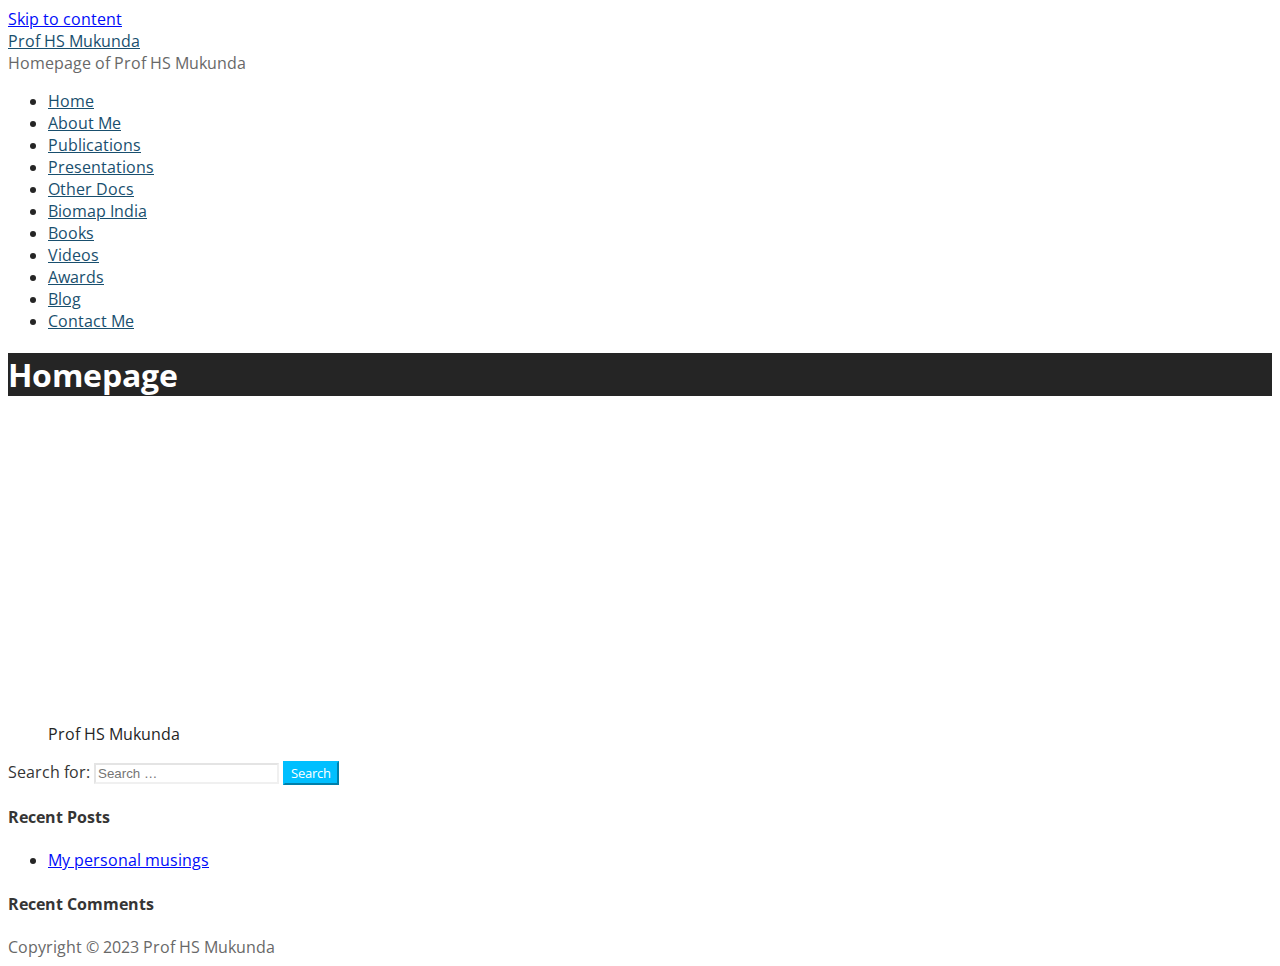
<file: css/dummy.html>
<!DOCTYPE html>

<html lang="en-US">

<head>

    <meta charset="UTF-8">

    <meta name="viewport" content="width=device-width, initial-scale=1">

    <link rel="profile" href="http://gmpg.org/xfn/11">

    <link rel="pingback" href="https://www.hsmukunda.in/xmlrpc.php">

    <meta name='robots' content='index, follow, max-image-preview:large, max-snippet:-1, max-video-preview:-1' />

    <!-- This site is optimized with the Yoast SEO plugin v18.1 - https://yoast.com/wordpress/plugins/seo/ -->
    <title>Homepage - Prof HS Mukunda</title>
    <link rel="canonical" href="https://www.hsmukunda.in/" />
    <meta property="og:locale" content="en_US" />
    <meta property="og:type" content="website" />
    <meta property="og:title" content="Homepage - Prof HS Mukunda" />
    <meta property="og:url" content="https://www.hsmukunda.in/" />
    <meta property="og:site_name" content="Prof HS Mukunda" />
    <meta property="article:modified_time" content="2020-02-02T16:26:13+00:00" />
    <meta property="og:image" content="https://www.hsmukunda.in/wp-content/uploads/2020/02/HSM-261x300.jpg" />
    <meta name="twitter:card" content="summary_large_image" />
    <script type="application/ld+json"
        class="yoast-schema-graph">{"@context":"https://schema.org","@graph":[{"@type":"WebSite","@id":"https://www.hsmukunda.in/#website","url":"https://www.hsmukunda.in/","name":"Prof HS Mukunda","description":"Homepage of Prof HS Mukunda","potentialAction":[{"@type":"SearchAction","target":{"@type":"EntryPoint","urlTemplate":"https://www.hsmukunda.in/?s={search_term_string}"},"query-input":"required name=search_term_string"}],"inLanguage":"en-US"},{"@type":"ImageObject","@id":"https://www.hsmukunda.in/#primaryimage","inLanguage":"en-US","url":"https://www.hsmukunda.in/wp-content/uploads/2020/02/HSM-261x300.jpg","contentUrl":"https://www.hsmukunda.in/wp-content/uploads/2020/02/HSM-261x300.jpg"},{"@type":"WebPage","@id":"https://www.hsmukunda.in/#webpage","url":"https://www.hsmukunda.in/","name":"Homepage - Prof HS Mukunda","isPartOf":{"@id":"https://www.hsmukunda.in/#website"},"primaryImageOfPage":{"@id":"https://www.hsmukunda.in/#primaryimage"},"datePublished":"2020-01-27T13:54:37+00:00","dateModified":"2020-02-02T16:26:13+00:00","breadcrumb":{"@id":"https://www.hsmukunda.in/#breadcrumb"},"inLanguage":"en-US","potentialAction":[{"@type":"ReadAction","target":["https://www.hsmukunda.in/"]}]},{"@type":"BreadcrumbList","@id":"https://www.hsmukunda.in/#breadcrumb","itemListElement":[{"@type":"ListItem","position":1,"name":"Home"}]}]}</script>
    <!-- / Yoast SEO plugin. -->


    <link rel='dns-prefetch' href='//fonts.googleapis.com' />
    <link rel='dns-prefetch' href='//s.w.org' />
    <link rel="alternate" type="application/rss+xml" title="Prof HS Mukunda &raquo; Feed"
        href="https://www.hsmukunda.in/feed/" />
    <link rel="alternate" type="application/rss+xml" title="Prof HS Mukunda &raquo; Comments Feed"
        href="https://www.hsmukunda.in/comments/feed/" />
    <script type="text/javascript">
        window._wpemojiSettings = { "baseUrl": "https:\/\/s.w.org\/images\/core\/emoji\/14.0.0\/72x72\/", "ext": ".png", "svgUrl": "https:\/\/s.w.org\/images\/core\/emoji\/14.0.0\/svg\/", "svgExt": ".svg", "source": { "concatemoji": "https:\/\/www.hsmukunda.in\/wp-includes\/js\/wp-emoji-release.min.js?ver=6.0.3" } };
        /*! This file is auto-generated */
        !function (e, a, t) { var n, r, o, i = a.createElement("canvas"), p = i.getContext && i.getContext("2d"); function s(e, t) { var a = String.fromCharCode, e = (p.clearRect(0, 0, i.width, i.height), p.fillText(a.apply(this, e), 0, 0), i.toDataURL()); return p.clearRect(0, 0, i.width, i.height), p.fillText(a.apply(this, t), 0, 0), e === i.toDataURL() } function c(e) { var t = a.createElement("script"); t.src = e, t.defer = t.type = "text/javascript", a.getElementsByTagName("head")[0].appendChild(t) } for (o = Array("flag", "emoji"), t.supports = { everything: !0, everythingExceptFlag: !0 }, r = 0; r < o.length; r++)t.supports[o[r]] = function (e) { if (!p || !p.fillText) return !1; switch (p.textBaseline = "top", p.font = "600 32px Arial", e) { case "flag": return s([127987, 65039, 8205, 9895, 65039], [127987, 65039, 8203, 9895, 65039]) ? !1 : !s([55356, 56826, 55356, 56819], [55356, 56826, 8203, 55356, 56819]) && !s([55356, 57332, 56128, 56423, 56128, 56418, 56128, 56421, 56128, 56430, 56128, 56423, 56128, 56447], [55356, 57332, 8203, 56128, 56423, 8203, 56128, 56418, 8203, 56128, 56421, 8203, 56128, 56430, 8203, 56128, 56423, 8203, 56128, 56447]); case "emoji": return !s([129777, 127995, 8205, 129778, 127999], [129777, 127995, 8203, 129778, 127999]) }return !1 }(o[r]), t.supports.everything = t.supports.everything && t.supports[o[r]], "flag" !== o[r] && (t.supports.everythingExceptFlag = t.supports.everythingExceptFlag && t.supports[o[r]]); t.supports.everythingExceptFlag = t.supports.everythingExceptFlag && !t.supports.flag, t.DOMReady = !1, t.readyCallback = function () { t.DOMReady = !0 }, t.supports.everything || (n = function () { t.readyCallback() }, a.addEventListener ? (a.addEventListener("DOMContentLoaded", n, !1), e.addEventListener("load", n, !1)) : (e.attachEvent("onload", n), a.attachEvent("onreadystatechange", function () { "complete" === a.readyState && t.readyCallback() })), (e = t.source || {}).concatemoji ? c(e.concatemoji) : e.wpemoji && e.twemoji && (c(e.twemoji), c(e.wpemoji))) }(window, document, window._wpemojiSettings);
    </script>
    <style type="text/css">
        img.wp-smiley,
        img.emoji {
            display: inline !important;
            border: none !important;
            box-shadow: none !important;
            height: 1em !important;
            width: 1em !important;
            margin: 0 0.07em !important;
            vertical-align: -0.1em !important;
            background: none !important;
            padding: 0 !important;
        }
    </style>
    <link rel='stylesheet' id='wp-block-library-css'
        href='https://www.hsmukunda.in/wp-includes/css/dist/block-library/style.min.css?ver=6.0.3' type='text/css'
        media='all' />
    <style id='wp-block-library-theme-inline-css' type='text/css'>
        .wp-block-audio figcaption {
            color: #555;
            font-size: 13px;
            text-align: center
        }

        .is-dark-theme .wp-block-audio figcaption {
            color: hsla(0, 0%, 100%, .65)
        }

        .wp-block-code {
            border: 1px solid #ccc;
            border-radius: 4px;
            font-family: Menlo, Consolas, monaco, monospace;
            padding: .8em 1em
        }

        .wp-block-embed figcaption {
            color: #555;
            font-size: 13px;
            text-align: center
        }

        .is-dark-theme .wp-block-embed figcaption {
            color: hsla(0, 0%, 100%, .65)
        }

        .blocks-gallery-caption {
            color: #555;
            font-size: 13px;
            text-align: center
        }

        .is-dark-theme .blocks-gallery-caption {
            color: hsla(0, 0%, 100%, .65)
        }

        .wp-block-image figcaption {
            color: #555;
            font-size: 13px;
            text-align: center
        }

        .is-dark-theme .wp-block-image figcaption {
            color: hsla(0, 0%, 100%, .65)
        }

        .wp-block-pullquote {
            border-top: 4px solid;
            border-bottom: 4px solid;
            margin-bottom: 1.75em;
            color: currentColor
        }

        .wp-block-pullquote__citation,
        .wp-block-pullquote cite,
        .wp-block-pullquote footer {
            color: currentColor;
            text-transform: uppercase;
            font-size: .8125em;
            font-style: normal
        }

        .wp-block-quote {
            border-left: .25em solid;
            margin: 0 0 1.75em;
            padding-left: 1em
        }

        .wp-block-quote cite,
        .wp-block-quote footer {
            color: currentColor;
            font-size: .8125em;
            position: relative;
            font-style: normal
        }

        .wp-block-quote.has-text-align-right {
            border-left: none;
            border-right: .25em solid;
            padding-left: 0;
            padding-right: 1em
        }

        .wp-block-quote.has-text-align-center {
            border: none;
            padding-left: 0
        }

        .wp-block-quote.is-large,
        .wp-block-quote.is-style-large,
        .wp-block-quote.is-style-plain {
            border: none
        }

        .wp-block-search .wp-block-search__label {
            font-weight: 700
        }

        :where(.wp-block-group.has-background) {
            padding: 1.25em 2.375em
        }

        .wp-block-separator.has-css-opacity {
            opacity: .4
        }

        .wp-block-separator {
            border: none;
            border-bottom: 2px solid;
            margin-left: auto;
            margin-right: auto
        }

        .wp-block-separator.has-alpha-channel-opacity {
            opacity: 1
        }

        .wp-block-separator:not(.is-style-wide):not(.is-style-dots) {
            width: 100px
        }

        .wp-block-separator.has-background:not(.is-style-dots) {
            border-bottom: none;
            height: 1px
        }

        .wp-block-separator.has-background:not(.is-style-wide):not(.is-style-dots) {
            height: 2px
        }

        .wp-block-table thead {
            border-bottom: 3px solid
        }

        .wp-block-table tfoot {
            border-top: 3px solid
        }

        .wp-block-table td,
        .wp-block-table th {
            padding: .5em;
            border: 1px solid;
            word-break: normal
        }

        .wp-block-table figcaption {
            color: #555;
            font-size: 13px;
            text-align: center
        }

        .is-dark-theme .wp-block-table figcaption {
            color: hsla(0, 0%, 100%, .65)
        }

        .wp-block-video figcaption {
            color: #555;
            font-size: 13px;
            text-align: center
        }

        .is-dark-theme .wp-block-video figcaption {
            color: hsla(0, 0%, 100%, .65)
        }

        .wp-block-template-part.has-background {
            padding: 1.25em 2.375em;
            margin-top: 0;
            margin-bottom: 0
        }
    </style>
    <style id='global-styles-inline-css' type='text/css'>
        body {
            --wp--preset--color--black: #000000;
            --wp--preset--color--cyan-bluish-gray: #abb8c3;
            --wp--preset--color--white: #ffffff;
            --wp--preset--color--pale-pink: #f78da7;
            --wp--preset--color--vivid-red: #cf2e2e;
            --wp--preset--color--luminous-vivid-orange: #ff6900;
            --wp--preset--color--luminous-vivid-amber: #fcb900;
            --wp--preset--color--light-green-cyan: #7bdcb5;
            --wp--preset--color--vivid-green-cyan: #00d084;
            --wp--preset--color--pale-cyan-blue: #8ed1fc;
            --wp--preset--color--vivid-cyan-blue: #0693e3;
            --wp--preset--color--vivid-purple: #9b51e0;
            --wp--preset--color--primary: #03263B;
            --wp--preset--color--secondary: #0b3954;
            --wp--preset--color--tertiary: #bddae6;
            --wp--preset--color--quaternary: #ff6663;
            --wp--preset--color--quinary: #ffffff;
            --wp--preset--gradient--vivid-cyan-blue-to-vivid-purple: linear-gradient(135deg, rgba(6, 147, 227, 1) 0%, rgb(155, 81, 224) 100%);
            --wp--preset--gradient--light-green-cyan-to-vivid-green-cyan: linear-gradient(135deg, rgb(122, 220, 180) 0%, rgb(0, 208, 130) 100%);
            --wp--preset--gradient--luminous-vivid-amber-to-luminous-vivid-orange: linear-gradient(135deg, rgba(252, 185, 0, 1) 0%, rgba(255, 105, 0, 1) 100%);
            --wp--preset--gradient--luminous-vivid-orange-to-vivid-red: linear-gradient(135deg, rgba(255, 105, 0, 1) 0%, rgb(207, 46, 46) 100%);
            --wp--preset--gradient--very-light-gray-to-cyan-bluish-gray: linear-gradient(135deg, rgb(238, 238, 238) 0%, rgb(169, 184, 195) 100%);
            --wp--preset--gradient--cool-to-warm-spectrum: linear-gradient(135deg, rgb(74, 234, 220) 0%, rgb(151, 120, 209) 20%, rgb(207, 42, 186) 40%, rgb(238, 44, 130) 60%, rgb(251, 105, 98) 80%, rgb(254, 248, 76) 100%);
            --wp--preset--gradient--blush-light-purple: linear-gradient(135deg, rgb(255, 206, 236) 0%, rgb(152, 150, 240) 100%);
            --wp--preset--gradient--blush-bordeaux: linear-gradient(135deg, rgb(254, 205, 165) 0%, rgb(254, 45, 45) 50%, rgb(107, 0, 62) 100%);
            --wp--preset--gradient--luminous-dusk: linear-gradient(135deg, rgb(255, 203, 112) 0%, rgb(199, 81, 192) 50%, rgb(65, 88, 208) 100%);
            --wp--preset--gradient--pale-ocean: linear-gradient(135deg, rgb(255, 245, 203) 0%, rgb(182, 227, 212) 50%, rgb(51, 167, 181) 100%);
            --wp--preset--gradient--electric-grass: linear-gradient(135deg, rgb(202, 248, 128) 0%, rgb(113, 206, 126) 100%);
            --wp--preset--gradient--midnight: linear-gradient(135deg, rgb(2, 3, 129) 0%, rgb(40, 116, 252) 100%);
            --wp--preset--duotone--dark-grayscale: url('#wp-duotone-dark-grayscale');
            --wp--preset--duotone--grayscale: url('#wp-duotone-grayscale');
            --wp--preset--duotone--purple-yellow: url('#wp-duotone-purple-yellow');
            --wp--preset--duotone--blue-red: url('#wp-duotone-blue-red');
            --wp--preset--duotone--midnight: url('#wp-duotone-midnight');
            --wp--preset--duotone--magenta-yellow: url('#wp-duotone-magenta-yellow');
            --wp--preset--duotone--purple-green: url('#wp-duotone-purple-green');
            --wp--preset--duotone--blue-orange: url('#wp-duotone-blue-orange');
            --wp--preset--font-size--small: 13px;
            --wp--preset--font-size--medium: 20px;
            --wp--preset--font-size--large: 36px;
            --wp--preset--font-size--x-large: 42px;
        }

        .has-black-color {
            color: var(--wp--preset--color--black) !important;
        }

        .has-cyan-bluish-gray-color {
            color: var(--wp--preset--color--cyan-bluish-gray) !important;
        }

        .has-white-color {
            color: var(--wp--preset--color--white) !important;
        }

        .has-pale-pink-color {
            color: var(--wp--preset--color--pale-pink) !important;
        }

        .has-vivid-red-color {
            color: var(--wp--preset--color--vivid-red) !important;
        }

        .has-luminous-vivid-orange-color {
            color: var(--wp--preset--color--luminous-vivid-orange) !important;
        }

        .has-luminous-vivid-amber-color {
            color: var(--wp--preset--color--luminous-vivid-amber) !important;
        }

        .has-light-green-cyan-color {
            color: var(--wp--preset--color--light-green-cyan) !important;
        }

        .has-vivid-green-cyan-color {
            color: var(--wp--preset--color--vivid-green-cyan) !important;
        }

        .has-pale-cyan-blue-color {
            color: var(--wp--preset--color--pale-cyan-blue) !important;
        }

        .has-vivid-cyan-blue-color {
            color: var(--wp--preset--color--vivid-cyan-blue) !important;
        }

        .has-vivid-purple-color {
            color: var(--wp--preset--color--vivid-purple) !important;
        }

        .has-black-background-color {
            background-color: var(--wp--preset--color--black) !important;
        }

        .has-cyan-bluish-gray-background-color {
            background-color: var(--wp--preset--color--cyan-bluish-gray) !important;
        }

        .has-white-background-color {
            background-color: var(--wp--preset--color--white) !important;
        }

        .has-pale-pink-background-color {
            background-color: var(--wp--preset--color--pale-pink) !important;
        }

        .has-vivid-red-background-color {
            background-color: var(--wp--preset--color--vivid-red) !important;
        }

        .has-luminous-vivid-orange-background-color {
            background-color: var(--wp--preset--color--luminous-vivid-orange) !important;
        }

        .has-luminous-vivid-amber-background-color {
            background-color: var(--wp--preset--color--luminous-vivid-amber) !important;
        }

        .has-light-green-cyan-background-color {
            background-color: var(--wp--preset--color--light-green-cyan) !important;
        }

        .has-vivid-green-cyan-background-color {
            background-color: var(--wp--preset--color--vivid-green-cyan) !important;
        }

        .has-pale-cyan-blue-background-color {
            background-color: var(--wp--preset--color--pale-cyan-blue) !important;
        }

        .has-vivid-cyan-blue-background-color {
            background-color: var(--wp--preset--color--vivid-cyan-blue) !important;
        }

        .has-vivid-purple-background-color {
            background-color: var(--wp--preset--color--vivid-purple) !important;
        }

        .has-black-border-color {
            border-color: var(--wp--preset--color--black) !important;
        }

        .has-cyan-bluish-gray-border-color {
            border-color: var(--wp--preset--color--cyan-bluish-gray) !important;
        }

        .has-white-border-color {
            border-color: var(--wp--preset--color--white) !important;
        }

        .has-pale-pink-border-color {
            border-color: var(--wp--preset--color--pale-pink) !important;
        }

        .has-vivid-red-border-color {
            border-color: var(--wp--preset--color--vivid-red) !important;
        }

        .has-luminous-vivid-orange-border-color {
            border-color: var(--wp--preset--color--luminous-vivid-orange) !important;
        }

        .has-luminous-vivid-amber-border-color {
            border-color: var(--wp--preset--color--luminous-vivid-amber) !important;
        }

        .has-light-green-cyan-border-color {
            border-color: var(--wp--preset--color--light-green-cyan) !important;
        }

        .has-vivid-green-cyan-border-color {
            border-color: var(--wp--preset--color--vivid-green-cyan) !important;
        }

        .has-pale-cyan-blue-border-color {
            border-color: var(--wp--preset--color--pale-cyan-blue) !important;
        }

        .has-vivid-cyan-blue-border-color {
            border-color: var(--wp--preset--color--vivid-cyan-blue) !important;
        }

        .has-vivid-purple-border-color {
            border-color: var(--wp--preset--color--vivid-purple) !important;
        }

        .has-vivid-cyan-blue-to-vivid-purple-gradient-background {
            background: var(--wp--preset--gradient--vivid-cyan-blue-to-vivid-purple) !important;
        }

        .has-light-green-cyan-to-vivid-green-cyan-gradient-background {
            background: var(--wp--preset--gradient--light-green-cyan-to-vivid-green-cyan) !important;
        }

        .has-luminous-vivid-amber-to-luminous-vivid-orange-gradient-background {
            background: var(--wp--preset--gradient--luminous-vivid-amber-to-luminous-vivid-orange) !important;
        }

        .has-luminous-vivid-orange-to-vivid-red-gradient-background {
            background: var(--wp--preset--gradient--luminous-vivid-orange-to-vivid-red) !important;
        }

        .has-very-light-gray-to-cyan-bluish-gray-gradient-background {
            background: var(--wp--preset--gradient--very-light-gray-to-cyan-bluish-gray) !important;
        }

        .has-cool-to-warm-spectrum-gradient-background {
            background: var(--wp--preset--gradient--cool-to-warm-spectrum) !important;
        }

        .has-blush-light-purple-gradient-background {
            background: var(--wp--preset--gradient--blush-light-purple) !important;
        }

        .has-blush-bordeaux-gradient-background {
            background: var(--wp--preset--gradient--blush-bordeaux) !important;
        }

        .has-luminous-dusk-gradient-background {
            background: var(--wp--preset--gradient--luminous-dusk) !important;
        }

        .has-pale-ocean-gradient-background {
            background: var(--wp--preset--gradient--pale-ocean) !important;
        }

        .has-electric-grass-gradient-background {
            background: var(--wp--preset--gradient--electric-grass) !important;
        }

        .has-midnight-gradient-background {
            background: var(--wp--preset--gradient--midnight) !important;
        }

        .has-small-font-size {
            font-size: var(--wp--preset--font-size--small) !important;
        }

        .has-medium-font-size {
            font-size: var(--wp--preset--font-size--medium) !important;
        }

        .has-large-font-size {
            font-size: var(--wp--preset--font-size--large) !important;
        }

        .has-x-large-font-size {
            font-size: var(--wp--preset--font-size--x-large) !important;
        }
    </style>
    <link rel='stylesheet' id='ascension-css'
        href='https://www.hsmukunda.in/wp-content/themes/ascension/style.css?ver=1.1.5' type='text/css' media='all' />
    <style id='ascension-inline-css' type='text/css'>
        .hero {
            background-image: url(https://www.hsmukunda.in/wp-content/uploads/2020/01/cropped-satelite.jpg);
        }

        .site-title a,
        .site-title a:visited {
            color: #194f6e;
        }

        .site-title a:hover,
        .site-title a:visited:hover {
            color: rgba(25, 79, 110, 0.8);
        }

        .site-description {
            color: #686868;
        }

        .hero,
        .hero .widget h1,
        .hero .widget h2,
        .hero .widget h3,
        .hero .widget h4,
        .hero .widget h5,
        .hero .widget h6,
        .hero .widget p,
        .hero .widget blockquote,
        .hero .widget cite,
        .hero .widget table,
        .hero .widget ul,
        .hero .widget ol,
        .hero .widget li,
        .hero .widget dd,
        .hero .widget dt,
        .hero .widget address,
        .hero .widget code,
        .hero .widget pre,
        .hero .widget .widget-title,
        .hero .page-header h1 {
            color: #ffffff;
        }

        .main-navigation ul li a,
        .main-navigation ul li a:visited,
        .main-navigation ul li a:hover,
        .main-navigation ul li a:focus,
        .main-navigation ul li a:visited:hover {
            color: #194f6e;
        }

        .main-navigation .sub-menu .menu-item-has-children>a::after {
            border-right-color: #194f6e;
            border-left-color: #194f6e;
        }

        .menu-toggle div {
            background-color: #194f6e;
        }

        .main-navigation ul li a:hover,
        .main-navigation ul li a:focus {
            color: rgba(25, 79, 110, 0.8);
        }

        h1,
        h2,
        h3,
        h4,
        h5,
        h6,
        label,
        legend,
        table th,
        dl dt,
        .entry-title,
        .entry-title a,
        .entry-title a:visited,
        .widget-title {
            color: #353535;
        }

        .entry-title a:hover,
        .entry-title a:visited:hover,
        .entry-title a:focus,
        .entry-title a:visited:focus,
        .entry-title a:active,
        .entry-title a:visited:active {
            color: rgba(53, 53, 53, 0.8);
        }

        body,
        input,
        select,
        textarea,
        input[type="text"]:focus,
        input[type="email"]:focus,
        input[type="url"]:focus,
        input[type="password"]:focus,
        input[type="search"]:focus,
        input[type="number"]:focus,
        input[type="tel"]:focus,
        input[type="range"]:focus,
        input[type="date"]:focus,
        input[type="month"]:focus,
        input[type="week"]:focus,
        input[type="time"]:focus,
        input[type="datetime"]:focus,
        input[type="datetime-local"]:focus,
        input[type="color"]:focus,
        textarea:focus,
        .navigation.pagination .paging-nav-text {
            color: #252525;
        }

        hr {
            background-color: rgba(37, 37, 37, 0.1);
            border-color: rgba(37, 37, 37, 0.1);
        }

        input[type="text"],
        input[type="email"],
        input[type="url"],
        input[type="password"],
        input[type="search"],
        input[type="number"],
        input[type="tel"],
        input[type="range"],
        input[type="date"],
        input[type="month"],
        input[type="week"],
        input[type="time"],
        input[type="datetime"],
        input[type="datetime-local"],
        input[type="color"],
        textarea,
        .select2-container .select2-choice {
            color: rgba(37, 37, 37, 0.5);
            border-color: rgba(37, 37, 37, 0.1);
        }

        select,
        fieldset,
        blockquote,
        pre,
        code,
        abbr,
        acronym,
        .hentry table th,
        .hentry table td {
            border-color: rgba(37, 37, 37, 0.1);
        }

        .hentry table tr:hover td {
            background-color: rgba(37, 37, 37, 0.05);
        }

        blockquote,
        .entry-meta,
        .entry-footer,
        .comment-meta .says,
        .logged-in-as,
        .wp-block-coblocks-author__heading {
            color: #686868;
        }

        .site-footer .widget-title,
        .site-footer h1,
        .site-footer h2,
        .site-footer h3,
        .site-footer h4,
        .site-footer h5,
        .site-footer h6 {
            color: #353535;
        }

        .site-footer .widget,
        .site-footer .widget form label {
            color: #252525;
        }

        .footer-menu ul li a,
        .footer-menu ul li a:visited {
            color: #686868;
        }

        .site-info-wrapper .social-menu a {
            background-color: #686868;
        }

        .footer-menu ul li a:hover,
        .footer-menu ul li a:visited:hover {
            color: rgba(104, 104, 104, 0.8);
        }

        .site-info-wrapper .site-info-text {
            color: #686868;
        }

        a,
        a:visited,
        .entry-title a:hover,
        .entry-title a:visited:hover {
            color: #000cf9;
        }

        .navigation.pagination .nav-links .page-numbers.current,
        .social-menu a:hover {
            background-color: #000cf9;
        }

        a:hover,
        a:visited:hover,
        a:focus,
        a:visited:focus,
        a:active,
        a:visited:active {
            color: rgba(0, 12, 249, 0.8);
        }

        .comment-list li.bypostauthor {
            border-color: rgba(0, 12, 249, 0.2);
        }

        button,
        a.button,
        a.button:visited,
        input[type="button"],
        input[type="reset"],
        input[type="submit"],
        .wp-block-button__link,
        .site-info-wrapper .social-menu a:hover {
            background-color: #00bfff;
            border-color: #00bfff;
        }

        button:hover,
        button:active,
        button:focus,
        a.button:hover,
        a.button:active,
        a.button:focus,
        a.button:visited:hover,
        a.button:visited:active,
        a.button:visited:focus,
        input[type="button"]:hover,
        input[type="button"]:active,
        input[type="button"]:focus,
        input[type="reset"]:hover,
        input[type="reset"]:active,
        input[type="reset"]:focus,
        input[type="submit"]:hover,
        input[type="submit"]:active,
        input[type="submit"]:focus {
            background-color: rgba(0, 191, 255, 0.8);
            border-color: rgba(0, 191, 255, 0.8);
        }

        button,
        button:hover,
        button:active,
        button:focus,
        a.button,
        a.button:hover,
        a.button:active,
        a.button:focus,
        a.button:visited,
        a.button:visited:hover,
        a.button:visited:active,
        a.button:visited:focus,
        input[type="button"],
        input[type="button"]:hover,
        input[type="button"]:active,
        input[type="button"]:focus,
        input[type="reset"],
        input[type="reset"]:hover,
        input[type="reset"]:active,
        input[type="reset"]:focus,
        input[type="submit"],
        input[type="submit"]:hover,
        input[type="submit"]:active,
        input[type="submit"]:focus,
        .wp-block-button__link {
            color: #ffffff;
        }

        body {
            background-color: #ffffff;
        }

        .navigation.pagination .nav-links .page-numbers.current {
            color: #ffffff;
        }

        .hero {
            background-color: #252525;
        }

        .hero {
            -webkit-box-shadow: inset 0 0 0 9999em;
            -moz-box-shadow: inset 0 0 0 9999em;
            box-shadow: inset 0 0 0 9999em;
            color: rgba(37, 37, 37, 0.50);
        }

        .main-navigation-container,
        .main-navigation.open,
        .main-navigation ul ul,
        .main-navigation .sub-menu {
            background-color: #ffffff;
        }

        .site-header {
            background-color: #ffffff;
        }

        .site-footer {
            background-color: #f5f5f5;
        }

        .site-info-wrapper {
            background-color: #ffffff;
        }

        .site-info-wrapper .social-menu a,
        .site-info-wrapper .social-menu a:visited,
        .site-info-wrapper .social-menu a:hover,
        .site-info-wrapper .social-menu a:visited:hover {
            color: #ffffff;
        }

        .has-primary-color {
            color: #03263B;
        }

        .has-primary-background-color {
            background-color: #03263B;
        }

        .has-secondary-color {
            color: #0b3954;
        }

        .has-secondary-background-color {
            background-color: #0b3954;
        }

        .has-tertiary-color {
            color: #bddae6;
        }

        .has-tertiary-background-color {
            background-color: #bddae6;
        }

        .has-quaternary-color {
            color: #ff6663;
        }

        .has-quaternary-background-color {
            background-color: #ff6663;
        }

        .has-quinary-color {
            color: #ffffff;
        }

        .has-quinary-background-color {
            background-color: #ffffff;
        }
    </style>
    <link rel='stylesheet' id='ascension-fonts-css'
        href='https://fonts.googleapis.com/css?family=Open+Sans%3A300%2C400%2C700&#038;subset=latin&#038;ver=1.8.9'
        type='text/css' media='all' />
    <style id='ascension-fonts-inline-css' type='text/css'>
        .site-title {
            font-family: "Open Sans", sans-serif;
        }

        .main-navigation ul li a,
        .main-navigation ul li a:visited,
        button,
        a.button,
        a.fl-button,
        input[type="button"],
        input[type="reset"],
        input[type="submit"] {
            font-family: "Open Sans", sans-serif;
        }

        h1,
        h2,
        h3,
        h4,
        h5,
        h6,
        label,
        legend,
        table th,
        dl dt,
        .entry-title,
        .widget-title {
            font-family: "Open Sans", sans-serif;
        }

        body,
        p,
        ol li,
        ul li,
        dl dd,
        .fl-callout-text {
            font-family: "Open Sans", sans-serif;
        }

        blockquote,
        .entry-meta,
        .entry-footer,
        .comment-list li .comment-meta .says,
        .comment-list li .comment-metadata,
        .comment-reply-link,
        #respond .logged-in-as {
            font-family: "Open Sans", sans-serif;
        }
    </style>
    <script type='text/javascript' src='https://www.hsmukunda.in/wp-includes/js/jquery/jquery.min.js?ver=3.6.0'
        id='jquery-core-js'></script>
    <script type='text/javascript' src='https://www.hsmukunda.in/wp-includes/js/jquery/jquery-migrate.min.js?ver=3.3.2'
        id='jquery-migrate-js'></script>
    <link rel="https://api.w.org/" href="https://www.hsmukunda.in/wp-json/" />
    <link rel="alternate" type="application/json" href="https://www.hsmukunda.in/wp-json/wp/v2/pages/16" />
    <link rel="EditURI" type="application/rsd+xml" title="RSD" href="https://www.hsmukunda.in/xmlrpc.php?rsd" />
    <link rel="wlwmanifest" type="application/wlwmanifest+xml"
        href="https://www.hsmukunda.in/wp-includes/wlwmanifest.xml" />
    <meta name="generator" content="WordPress 6.0.3" />
    <link rel='shortlink' href='https://www.hsmukunda.in/' />
    <link rel="alternate" type="application/json+oembed"
        href="https://www.hsmukunda.in/wp-json/oembed/1.0/embed?url=https%3A%2F%2Fwww.hsmukunda.in%2F" />
    <link rel="alternate" type="text/xml+oembed"
        href="https://www.hsmukunda.in/wp-json/oembed/1.0/embed?url=https%3A%2F%2Fwww.hsmukunda.in%2F&#038;format=xml" />
    <script>
        document.documentElement.className = document.documentElement.className.replace('no-js', 'js');
    </script>
    <style>
        .no-js img.lazyload {
            display: none;
        }

        figure.wp-block-image img.lazyloading {
            min-width: 150px;
        }

        .lazyload,
        .lazyloading {
            opacity: 0;
        }

        .lazyloaded {
            opacity: 1;
            transition: opacity 400ms;
            transition-delay: 0ms;
        }
    </style>
    <style type="text/css">
        .recentcomments a {
            display: inline !important;
            padding: 0 !important;
            margin: 0 !important;
        }
    </style>
    <style type='text/css'>
        .site-title a,
        .site-title a:visited {
            color: 194f6e;
        }
    </style>
    <link rel="icon" href="https://www.hsmukunda.in/wp-content/uploads/2020/01/cropped-physicist-1-32x32.png"
        sizes="32x32" />
    <link rel="icon" href="https://www.hsmukunda.in/wp-content/uploads/2020/01/cropped-physicist-1-192x192.png"
        sizes="192x192" />
    <link rel="apple-touch-icon"
        href="https://www.hsmukunda.in/wp-content/uploads/2020/01/cropped-physicist-1-180x180.png" />
    <meta name="msapplication-TileImage"
        content="https://www.hsmukunda.in/wp-content/uploads/2020/01/cropped-physicist-1-270x270.png" />

</head>

<body class="home page-template-default page page-id-16 custom-header-image layout-two-column-default">


    <div id="page" class="hfeed site">

        <a class="skip-link screen-reader-text" href="#content">Skip to content</a>


        <header id="masthead" class="site-header" role="banner">


            <div class="site-header-wrapper">


                <div class="site-title-wrapper">


                    <div class="site-title"><a href="https://www.hsmukunda.in/" rel="home">Prof HS Mukunda</a></div>
                    <div class="site-description">Homepage of Prof HS Mukunda</div>
                </div><!-- .site-title-wrapper -->

                <div class="main-navigation-container">


                    <div class="menu-toggle" id="menu-toggle" role="button" tabindex="0">
                        <div></div>
                        <div></div>
                        <div></div>
                    </div><!-- #menu-toggle -->

                    <nav id="site-navigation" class="main-navigation">

                        <div class="menu-main-container">
                            <ul id="menu-main" class="menu">
                                <li id="menu-item-7"
                                    class="menu-item menu-item-type-custom menu-item-object-custom current-menu-item current_page_item menu-item-home menu-item-7">
                                    <a href="https://www.hsmukunda.in/" aria-current="page">Home</a></li>
                                <li id="menu-item-8"
                                    class="menu-item menu-item-type-post_type menu-item-object-page menu-item-8"><a
                                        href="https://www.hsmukunda.in/about-me/">About Me</a></li>
                                <li id="menu-item-78"
                                    class="menu-item menu-item-type-post_type menu-item-object-page menu-item-78"><a
                                        href="https://www.hsmukunda.in/publications/">Publications</a></li>
                                <li id="menu-item-268"
                                    class="menu-item menu-item-type-post_type menu-item-object-page menu-item-268"><a
                                        href="https://www.hsmukunda.in/publications/presentations/">Presentations</a>
                                </li>
                                <li id="menu-item-177"
                                    class="menu-item menu-item-type-post_type menu-item-object-page menu-item-177"><a
                                        href="https://www.hsmukunda.in/other-docs/">Other Docs</a></li>
                                <li id="menu-item-311"
                                    class="menu-item menu-item-type-post_type menu-item-object-page menu-item-311"><a
                                        href="https://www.hsmukunda.in/biomap-india/">Biomap India</a></li>
                                <li id="menu-item-258"
                                    class="menu-item menu-item-type-post_type menu-item-object-page menu-item-258"><a
                                        href="https://www.hsmukunda.in/other-docs/books/">Books</a></li>
                                <li id="menu-item-257"
                                    class="menu-item menu-item-type-post_type menu-item-object-page menu-item-257"><a
                                        href="https://www.hsmukunda.in/videos/">Videos</a></li>
                                <li id="menu-item-76"
                                    class="menu-item menu-item-type-post_type menu-item-object-page menu-item-76"><a
                                        href="https://www.hsmukunda.in/awards/">Awards</a></li>
                                <li id="menu-item-75"
                                    class="menu-item menu-item-type-post_type menu-item-object-page menu-item-75"><a
                                        href="https://www.hsmukunda.in/blog/">Blog</a></li>
                                <li id="menu-item-77"
                                    class="menu-item menu-item-type-post_type menu-item-object-page menu-item-77"><a
                                        href="https://www.hsmukunda.in/contact-me/">Contact Me</a></li>
                            </ul>
                        </div>
                    </nav><!-- #site-navigation -->


                </div>

            </div><!-- .site-header-wrapper -->


        </header><!-- #masthead -->


        <div class="hero">


            <div class="hero-inner">


                <div class="page-title-container">

                    <header class="page-header">

                        <h1 class="page-title">Homepage</h1>
                    </header><!-- .entry-header -->

                </div><!-- .page-title-container -->

            </div>

        </div>

        <div id="content" class="site-content">

            <div id="primary" class="content-area">

                <main id="main" class="site-main" role="main">


                    <article id="post-16" class="post-16 page type-page status-publish hentry">





                        <div class="page-content">

                            <figure id="attachment_90" aria-describedby="caption-attachment-90" style="width: 261px"
                                class="wp-caption aligncenter"><img alt="" width="261" height="300"
                                    data-srcset="https://www.hsmukunda.in/wp-content/uploads/2020/02/HSM-261x300.jpg 261w, https://www.hsmukunda.in/wp-content/uploads/2020/02/HSM-890x1024.jpg 890w, https://www.hsmukunda.in/wp-content/uploads/2020/02/HSM-768x883.jpg 768w, https://www.hsmukunda.in/wp-content/uploads/2020/02/HSM-scaled.jpg 626w"
                                    data-src="https://www.hsmukunda.in/wp-content/uploads/2020/02/HSM-261x300.jpg"
                                    data-sizes="(max-width: 261px) 100vw, 261px"
                                    class="wp-image-90 size-medium lazyload"
                                    src="[data-uri]" /><noscript><img
                                        class="wp-image-90 size-medium"
                                        src="https://www.hsmukunda.in/wp-content/uploads/2020/02/HSM-261x300.jpg" alt=""
                                        width="261" height="300"
                                        srcset="https://www.hsmukunda.in/wp-content/uploads/2020/02/HSM-261x300.jpg 261w, https://www.hsmukunda.in/wp-content/uploads/2020/02/HSM-890x1024.jpg 890w, https://www.hsmukunda.in/wp-content/uploads/2020/02/HSM-768x883.jpg 768w, https://www.hsmukunda.in/wp-content/uploads/2020/02/HSM-scaled.jpg 626w"
                                        sizes="(max-width: 261px) 100vw, 261px" /></noscript>
                                <figcaption id="caption-attachment-90" class="wp-caption-text">Prof HS Mukunda
                                </figcaption>
                            </figure>

                        </div><!-- .page-content -->


                    </article><!-- #post-## -->

                </main><!-- #main -->

            </div><!-- #primary -->


            <div id="secondary" class="widget-area" role="complementary">

                <aside id="search-2" class="widget widget_search">
                    <form role="search" method="get" class="search-form" action="https://www.hsmukunda.in/">
                        <label>
                            <span class="screen-reader-text">Search for:</span>
                            <input type="search" class="search-field" placeholder="Search &hellip;" value="" name="s" />
                        </label>
                        <input type="submit" class="search-submit" value="Search" />
                    </form>
                </aside>
                <aside id="recent-posts-2" class="widget widget_recent_entries">
                    <h4 class="widget-title">Recent Posts</h4>
                    <ul>
                        <li>
                            <a href="https://www.hsmukunda.in/my-personal-musings/">My personal musings</a>
                        </li>
                    </ul>

                </aside>
                <aside id="recent-comments-2" class="widget widget_recent_comments">
                    <h4 class="widget-title">Recent Comments</h4>
                    <ul id="recentcomments"></ul>
                </aside>
            </div><!-- #secondary -->

        </div><!-- #content -->


        <footer id="colophon" class="site-footer">

            <div class="site-footer-inner">


            </div><!-- .site-footer-inner -->

        </footer><!-- #colophon -->


        <div class="site-info-wrapper">

            <div class="site-info">

                <div class="site-info-inner">


                    <div class="site-info-text">

                        Copyright &copy; 2023 Prof HS Mukunda
                    </div>

                </div><!-- .site-info-inner -->

            </div><!-- .site-info -->

        </div><!-- .site-info-wrapper -->

    </div><!-- #page -->

    <script type='text/javascript'
        src='https://www.hsmukunda.in/wp-content/themes/primer/assets/js/navigation.min.js?ver=1.8.9'
        id='primer-navigation-js'></script>
    <script type='text/javascript'
        src='https://www.hsmukunda.in/wp-content/plugins/wp-smushit/app/assets/js/smush-lazy-load.min.js?ver=3.9.5'
        id='smush-lazy-load-js'></script>
    <script>
        /* IE11 skip link focus fix */
        /(trident|msie)/i.test(navigator.userAgent) && document.getElementById && window.addEventListener && window.addEventListener("hashchange", function () { var t, e = location.hash.substring(1); /^[A-z0-9_-]+$/.test(e) && (t = document.getElementById(e)) && (/^(?:a|select|input|button|textarea)$/i.test(t.tagName) || (t.tabIndex = -1), t.focus()) }, !1);
    </script>

</body>

</html>
</file>
